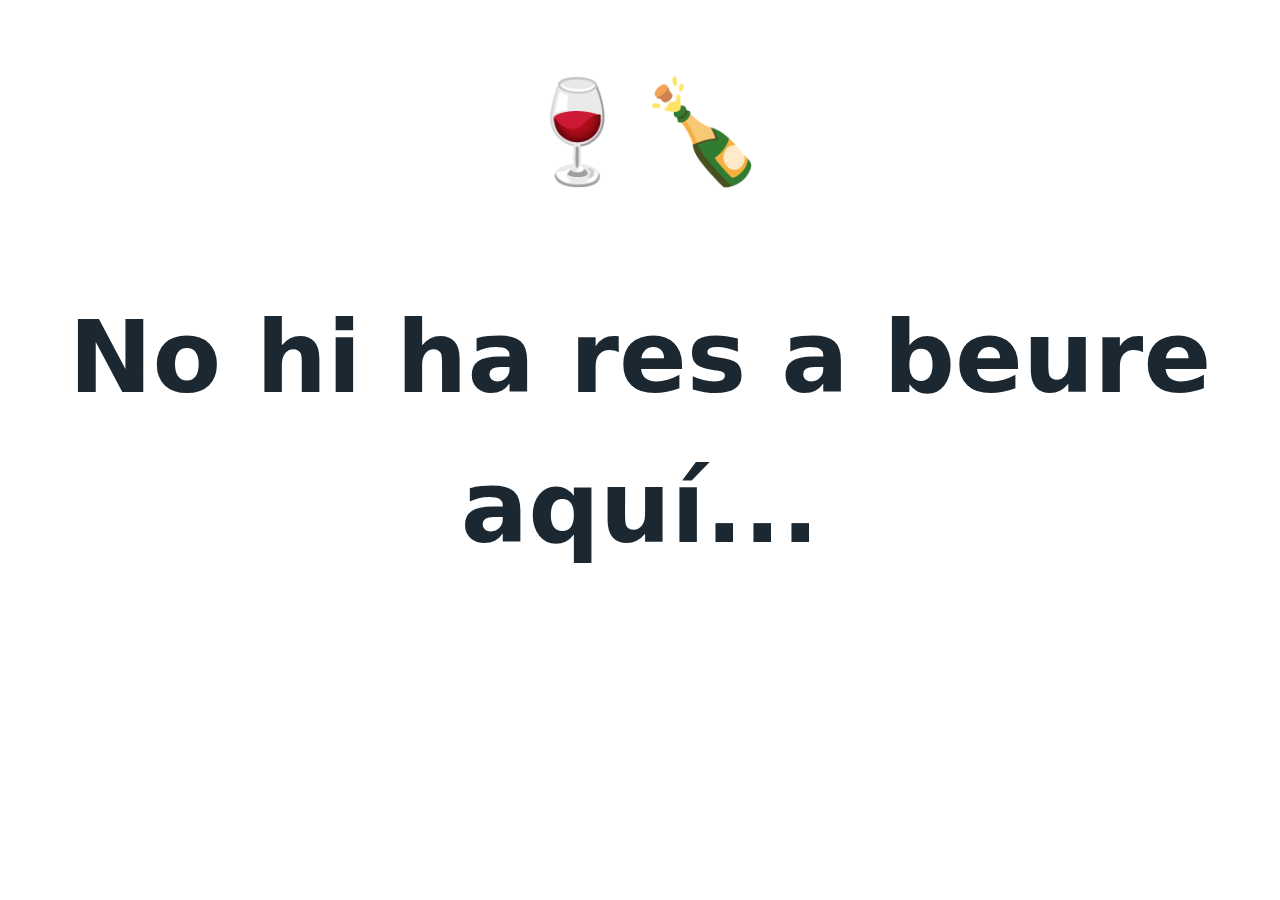
<file: index.html>
<!doctype html>
<html lang="ca">
<head>
    <meta charset="UTF-8">
    <meta name="viewport" content="width=device-width, initial-scale=1.0">
    <meta name="robots" content="noindex, nofollow">
    <title>🍷🍾</title>
    <link rel="icon" type="image/x-icon" href="favicon.svg">
    <link rel="stylesheet" href="pico.min.css">
    <link rel="stylesheet" href="style.css">
</head>
<body>
<main class="container-fluid">
    <span class="logo">🍷🍾</span>
    <h1>No hi ha res a beure aquí...</h1>
</main>
</body>
</html>
</file>
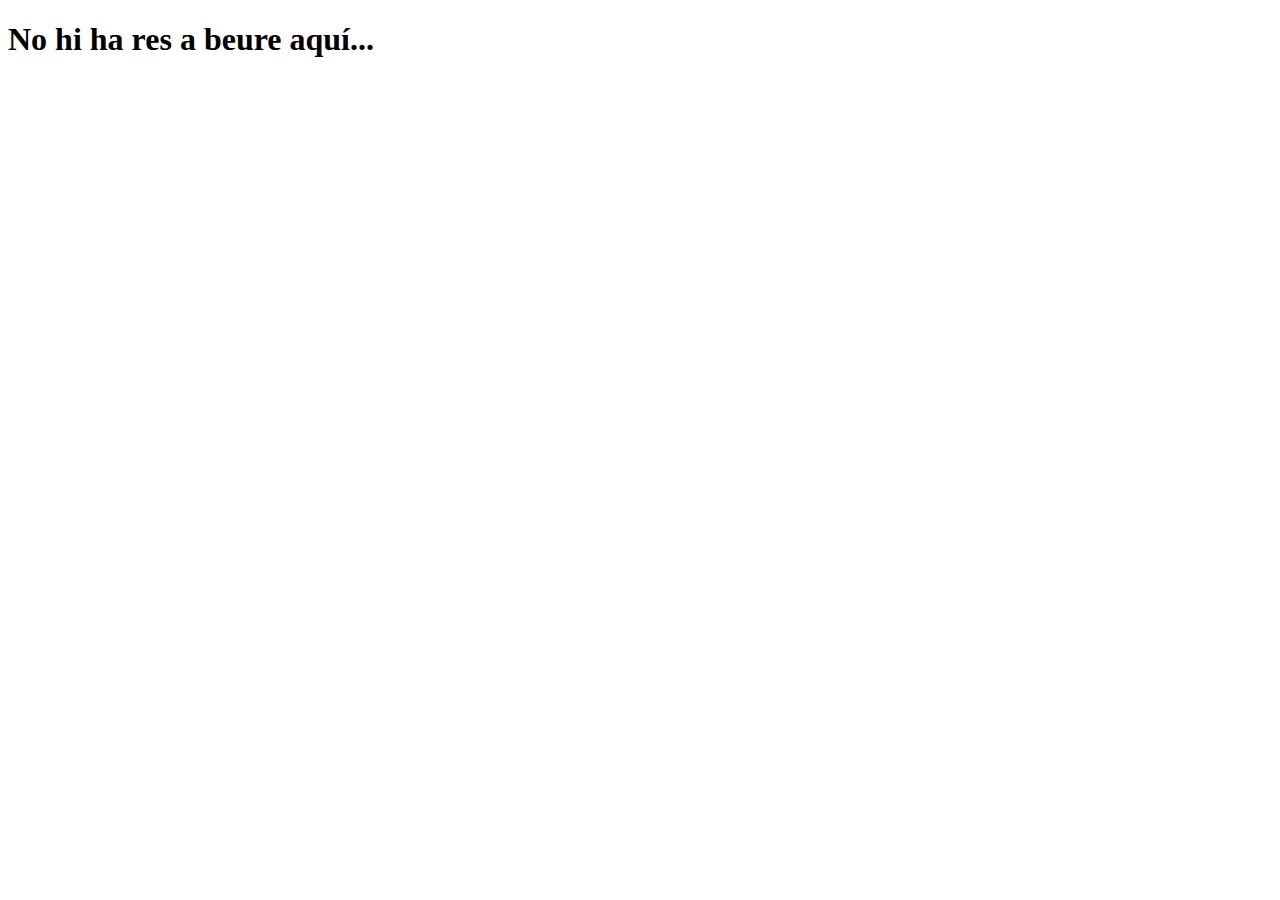
<file: fg6njw/index.html>
<!DOCTYPE html>
<html lang="ca">
<head>
    <meta charset="UTF-8">
    <meta name="viewport" content="width=device-width, initial-scale=1.0">
    <meta name="robots" content="noindex, nofollow">
    <title>No hi ha res a beure aquí...</title>
</head>
<body>
    <h1>No hi ha res a beure aquí...</h1>
</body>
</html>
</file>
<file: style.css>
/* Red Wine color for light color scheme (Default) */
/* Can be forced with data-theme="light" */
[data-theme=light],
:root:not([data-theme=dark]) {
	--pico-text-selection-color: rgba(128, 0, 32, 0.25);
	--pico-primary: #800020;
	--pico-primary-background: #990033;
	--pico-primary-underline: rgba(128, 0, 32, 0.5);
	--pico-primary-hover: #66001a;
	--pico-primary-hover-background: #800020;
	--pico-primary-focus: rgba(128, 0, 32, 0.5);
	--pico-primary-inverse: #fff;
}

/* Red Wine color for dark color scheme (Auto) */
/* Automatically enabled if user has Dark mode enabled */
@media only screen and (prefers-color-scheme: dark) {
	:root:not([data-theme]) {
		--pico-text-selection-color: rgba(139, 0, 34, 0.1875);
		--pico-primary: #a52a2a;
		--pico-primary-background: #800020;
		--pico-primary-underline: rgba(139, 0, 34, 0.5);
		--pico-primary-hover: #b22222;
		--pico-primary-hover-background: #8b0000;
		--pico-primary-focus: rgba(139, 0, 34, 0.375);
		--pico-primary-inverse: #fff;
	}
}

/* Red Wine color for dark color scheme (Forced) */
/* Enabled if forced with data-theme="dark" */
[data-theme=dark] {
	--pico-text-selection-color: rgba(139, 0, 34, 0.1875);
	--pico-primary: #a52a2a;
	--pico-primary-background: #800020;
	--pico-primary-underline: rgba(139, 0, 34, 0.5);
	--pico-primary-hover: #b22222;
	--pico-primary-hover-background: #8b0000;
	--pico-primary-focus: rgba(139, 0, 34, 0.375);
	--pico-primary-inverse: #fff;
}

/**********/

header, footer {
	margin: 0 auto;
	padding: 0;
	width: 100dvw;
	display: flex;
	flex-direction: column;
	text-align: center;
	font-family: system-ui;

	img {
		display: block;
		margin: 0 auto;
		max-width: 200px;
	}
}

main {
	margin: -5rem auto;
	padding: 0;
	width: 100dvw;
	height: 100dvh;
	display: flex;
	flex-direction: column;
	justify-content: space-evenly;
	align-items: center;
	text-align: center;
	font-family: system-ui;

	h1,
	span.logo {
		font-size: 5rem;
	}

	table {
		max-width: 400px;

		h2 {
			margin: 0;
			padding: 0;
		}
	}

	.tac {
		text-align: center !important;
	}
}
</file>
<file: pico.min.css>
@charset "UTF-8";/*!
 * Pico CSS v1.5.13 (https://picocss.com)
 * Copyright 2019-2024 - Licensed under MIT
 */:root{--font-family:system-ui,-apple-system,"Segoe UI","Roboto","Ubuntu","Cantarell","Noto Sans",sans-serif,"Apple Color Emoji","Segoe UI Emoji","Segoe UI Symbol","Noto Color Emoji";--line-height:1.5;--font-weight:400;--font-size:16px;--border-radius:0.25rem;--border-width:1px;--outline-width:3px;--spacing:1rem;--typography-spacing-vertical:1.5rem;--block-spacing-vertical:calc(var(--spacing) * 2);--block-spacing-horizontal:var(--spacing);--grid-spacing-vertical:0;--grid-spacing-horizontal:var(--spacing);--form-element-spacing-vertical:0.75rem;--form-element-spacing-horizontal:1rem;--nav-element-spacing-vertical:1rem;--nav-element-spacing-horizontal:0.5rem;--nav-link-spacing-vertical:0.5rem;--nav-link-spacing-horizontal:0.5rem;--form-label-font-weight:var(--font-weight);--transition:0.2s ease-in-out;--modal-overlay-backdrop-filter:blur(0.25rem)}@media (min-width:576px){:root{--font-size:17px}}@media (min-width:768px){:root{--font-size:18px}}@media (min-width:992px){:root{--font-size:19px}}@media (min-width:1200px){:root{--font-size:20px}}@media (min-width:576px){body>footer,body>header,body>main,section{--block-spacing-vertical:calc(var(--spacing) * 2.5)}}@media (min-width:768px){body>footer,body>header,body>main,section{--block-spacing-vertical:calc(var(--spacing) * 3)}}@media (min-width:992px){body>footer,body>header,body>main,section{--block-spacing-vertical:calc(var(--spacing) * 3.5)}}@media (min-width:1200px){body>footer,body>header,body>main,section{--block-spacing-vertical:calc(var(--spacing) * 4)}}@media (min-width:576px){article{--block-spacing-horizontal:calc(var(--spacing) * 1.25)}}@media (min-width:768px){article{--block-spacing-horizontal:calc(var(--spacing) * 1.5)}}@media (min-width:992px){article{--block-spacing-horizontal:calc(var(--spacing) * 1.75)}}@media (min-width:1200px){article{--block-spacing-horizontal:calc(var(--spacing) * 2)}}dialog>article{--block-spacing-vertical:calc(var(--spacing) * 2);--block-spacing-horizontal:var(--spacing)}@media (min-width:576px){dialog>article{--block-spacing-vertical:calc(var(--spacing) * 2.5);--block-spacing-horizontal:calc(var(--spacing) * 1.25)}}@media (min-width:768px){dialog>article{--block-spacing-vertical:calc(var(--spacing) * 3);--block-spacing-horizontal:calc(var(--spacing) * 1.5)}}a{--text-decoration:none}a.contrast,a.secondary{--text-decoration:underline}small{--font-size:0.875em}h1,h2,h3,h4,h5,h6{--font-weight:700}h1{--font-size:2rem;--typography-spacing-vertical:3rem}h2{--font-size:1.75rem;--typography-spacing-vertical:2.625rem}h3{--font-size:1.5rem;--typography-spacing-vertical:2.25rem}h4{--font-size:1.25rem;--typography-spacing-vertical:1.874rem}h5{--font-size:1.125rem;--typography-spacing-vertical:1.6875rem}[type=checkbox],[type=radio]{--border-width:2px}[type=checkbox][role=switch]{--border-width:3px}tfoot td,tfoot th,thead td,thead th{--border-width:3px}:not(thead,tfoot)>*>td{--font-size:0.875em}code,kbd,pre,samp{--font-family:"Menlo","Consolas","Roboto Mono","Ubuntu Monospace","Noto Mono","Oxygen Mono","Liberation Mono",monospace,"Apple Color Emoji","Segoe UI Emoji","Segoe UI Symbol","Noto Color Emoji"}kbd{--font-weight:bolder}:root:not([data-theme=dark]),[data-theme=light]{--background-color:#fff;--color:hsl(205, 20%, 32%);--h1-color:hsl(205, 30%, 15%);--h2-color:#24333e;--h3-color:hsl(205, 25%, 23%);--h4-color:#374956;--h5-color:hsl(205, 20%, 32%);--h6-color:#4d606d;--muted-color:hsl(205, 10%, 50%);--muted-border-color:hsl(205, 20%, 94%);--primary:hsl(195, 85%, 41%);--primary-hover:hsl(195, 90%, 32%);--primary-focus:rgba(16, 149, 193, 0.125);--primary-inverse:#fff;--secondary:hsl(205, 15%, 41%);--secondary-hover:hsl(205, 20%, 32%);--secondary-focus:rgba(89, 107, 120, 0.125);--secondary-inverse:#fff;--contrast:hsl(205, 30%, 15%);--contrast-hover:#000;--contrast-focus:rgba(89, 107, 120, 0.125);--contrast-inverse:#fff;--mark-background-color:#fff2ca;--mark-color:#543a26;--ins-color:#388e3c;--del-color:#c62828;--blockquote-border-color:var(--muted-border-color);--blockquote-footer-color:var(--muted-color);--button-box-shadow:0 0 0 rgba(0, 0, 0, 0);--button-hover-box-shadow:0 0 0 rgba(0, 0, 0, 0);--form-element-background-color:transparent;--form-element-border-color:hsl(205, 14%, 68%);--form-element-color:var(--color);--form-element-placeholder-color:var(--muted-color);--form-element-active-background-color:transparent;--form-element-active-border-color:var(--primary);--form-element-focus-color:var(--primary-focus);--form-element-disabled-background-color:hsl(205, 18%, 86%);--form-element-disabled-border-color:hsl(205, 14%, 68%);--form-element-disabled-opacity:0.5;--form-element-invalid-border-color:#c62828;--form-element-invalid-active-border-color:#d32f2f;--form-element-invalid-focus-color:rgba(211, 47, 47, 0.125);--form-element-valid-border-color:#388e3c;--form-element-valid-active-border-color:#43a047;--form-element-valid-focus-color:rgba(67, 160, 71, 0.125);--switch-background-color:hsl(205, 16%, 77%);--switch-color:var(--primary-inverse);--switch-checked-background-color:var(--primary);--range-border-color:hsl(205, 18%, 86%);--range-active-border-color:hsl(205, 16%, 77%);--range-thumb-border-color:var(--background-color);--range-thumb-color:var(--secondary);--range-thumb-hover-color:var(--secondary-hover);--range-thumb-active-color:var(--primary);--table-border-color:var(--muted-border-color);--table-row-stripped-background-color:#f6f8f9;--code-background-color:hsl(205, 20%, 94%);--code-color:var(--muted-color);--code-kbd-background-color:var(--contrast);--code-kbd-color:var(--contrast-inverse);--code-tag-color:hsl(330, 40%, 50%);--code-property-color:hsl(185, 40%, 40%);--code-value-color:hsl(40, 20%, 50%);--code-comment-color:hsl(205, 14%, 68%);--accordion-border-color:var(--muted-border-color);--accordion-close-summary-color:var(--color);--accordion-open-summary-color:var(--muted-color);--card-background-color:var(--background-color);--card-border-color:var(--muted-border-color);--card-box-shadow:0.0145rem 0.029rem 0.174rem rgba(27, 40, 50, 0.01698),0.0335rem 0.067rem 0.402rem rgba(27, 40, 50, 0.024),0.0625rem 0.125rem 0.75rem rgba(27, 40, 50, 0.03),0.1125rem 0.225rem 1.35rem rgba(27, 40, 50, 0.036),0.2085rem 0.417rem 2.502rem rgba(27, 40, 50, 0.04302),0.5rem 1rem 6rem rgba(27, 40, 50, 0.06),0 0 0 0.0625rem rgba(27, 40, 50, 0.015);--card-sectionning-background-color:#fbfbfc;--dropdown-background-color:#fbfbfc;--dropdown-border-color:#e1e6eb;--dropdown-box-shadow:var(--card-box-shadow);--dropdown-color:var(--color);--dropdown-hover-background-color:hsl(205, 20%, 94%);--modal-overlay-background-color:rgba(213, 220, 226, 0.7);--progress-background-color:hsl(205, 18%, 86%);--progress-color:var(--primary);--loading-spinner-opacity:0.5;--tooltip-background-color:var(--contrast);--tooltip-color:var(--contrast-inverse);--icon-checkbox:url("data:image/svg+xml,%3Csvg xmlns='http://www.w3.org/2000/svg' width='24' height='24' viewBox='0 0 24 24' fill='none' stroke='rgb(255, 255, 255)' stroke-width='4' stroke-linecap='round' stroke-linejoin='round'%3E%3Cpolyline points='20 6 9 17 4 12'%3E%3C/polyline%3E%3C/svg%3E");--icon-chevron:url("data:image/svg+xml,%3Csvg xmlns='http://www.w3.org/2000/svg' width='24' height='24' viewBox='0 0 24 24' fill='none' stroke='rgb(65, 84, 98)' stroke-width='2' stroke-linecap='round' stroke-linejoin='round'%3E%3Cpolyline points='6 9 12 15 18 9'%3E%3C/polyline%3E%3C/svg%3E");--icon-chevron-button:url("data:image/svg+xml,%3Csvg xmlns='http://www.w3.org/2000/svg' width='24' height='24' viewBox='0 0 24 24' fill='none' stroke='rgb(255, 255, 255)' stroke-width='2' stroke-linecap='round' stroke-linejoin='round'%3E%3Cpolyline points='6 9 12 15 18 9'%3E%3C/polyline%3E%3C/svg%3E");--icon-chevron-button-inverse:url("data:image/svg+xml,%3Csvg xmlns='http://www.w3.org/2000/svg' width='24' height='24' viewBox='0 0 24 24' fill='none' stroke='rgb(255, 255, 255)' stroke-width='2' stroke-linecap='round' stroke-linejoin='round'%3E%3Cpolyline points='6 9 12 15 18 9'%3E%3C/polyline%3E%3C/svg%3E");--icon-close:url("data:image/svg+xml,%3Csvg xmlns='http://www.w3.org/2000/svg' width='24' height='24' viewBox='0 0 24 24' fill='none' stroke='rgb(115, 130, 140)' stroke-width='4' stroke-linecap='round' stroke-linejoin='round'%3E%3Cline x1='18' y1='6' x2='6' y2='18'%3E%3C/line%3E%3Cline x1='6' y1='6' x2='18' y2='18'%3E%3C/line%3E%3C/svg%3E");--icon-date:url("data:image/svg+xml,%3Csvg xmlns='http://www.w3.org/2000/svg' width='24' height='24' viewBox='0 0 24 24' fill='none' stroke='rgb(65, 84, 98)' stroke-width='2' stroke-linecap='round' stroke-linejoin='round'%3E%3Crect x='3' y='4' width='18' height='18' rx='2' ry='2'%3E%3C/rect%3E%3Cline x1='16' y1='2' x2='16' y2='6'%3E%3C/line%3E%3Cline x1='8' y1='2' x2='8' y2='6'%3E%3C/line%3E%3Cline x1='3' y1='10' x2='21' y2='10'%3E%3C/line%3E%3C/svg%3E");--icon-invalid:url("data:image/svg+xml,%3Csvg xmlns='http://www.w3.org/2000/svg' width='24' height='24' viewBox='0 0 24 24' fill='none' stroke='rgb(198, 40, 40)' stroke-width='2' stroke-linecap='round' stroke-linejoin='round'%3E%3Ccircle cx='12' cy='12' r='10'%3E%3C/circle%3E%3Cline x1='12' y1='8' x2='12' y2='12'%3E%3C/line%3E%3Cline x1='12' y1='16' x2='12.01' y2='16'%3E%3C/line%3E%3C/svg%3E");--icon-minus:url("data:image/svg+xml,%3Csvg xmlns='http://www.w3.org/2000/svg' width='24' height='24' viewBox='0 0 24 24' fill='none' stroke='rgb(255, 255, 255)' stroke-width='4' stroke-linecap='round' stroke-linejoin='round'%3E%3Cline x1='5' y1='12' x2='19' y2='12'%3E%3C/line%3E%3C/svg%3E");--icon-search:url("data:image/svg+xml,%3Csvg xmlns='http://www.w3.org/2000/svg' width='24' height='24' viewBox='0 0 24 24' fill='none' stroke='rgb(65, 84, 98)' stroke-width='2' stroke-linecap='round' stroke-linejoin='round'%3E%3Ccircle cx='11' cy='11' r='8'%3E%3C/circle%3E%3Cline x1='21' y1='21' x2='16.65' y2='16.65'%3E%3C/line%3E%3C/svg%3E");--icon-time:url("data:image/svg+xml,%3Csvg xmlns='http://www.w3.org/2000/svg' width='24' height='24' viewBox='0 0 24 24' fill='none' stroke='rgb(65, 84, 98)' stroke-width='2' stroke-linecap='round' stroke-linejoin='round'%3E%3Ccircle cx='12' cy='12' r='10'%3E%3C/circle%3E%3Cpolyline points='12 6 12 12 16 14'%3E%3C/polyline%3E%3C/svg%3E");--icon-valid:url("data:image/svg+xml,%3Csvg xmlns='http://www.w3.org/2000/svg' width='24' height='24' viewBox='0 0 24 24' fill='none' stroke='rgb(56, 142, 60)' stroke-width='3' stroke-linecap='round' stroke-linejoin='round'%3E%3Cpolyline points='20 6 9 17 4 12'%3E%3C/polyline%3E%3C/svg%3E");color-scheme:light}@media only screen and (prefers-color-scheme:dark){:root:not([data-theme]){--background-color:#11191f;--color:hsl(205, 16%, 77%);--h1-color:hsl(205, 20%, 94%);--h2-color:#e1e6eb;--h3-color:hsl(205, 18%, 86%);--h4-color:#c8d1d8;--h5-color:hsl(205, 16%, 77%);--h6-color:#afbbc4;--muted-color:hsl(205, 10%, 50%);--muted-border-color:#1f2d38;--primary:hsl(195, 85%, 41%);--primary-hover:hsl(195, 80%, 50%);--primary-focus:rgba(16, 149, 193, 0.25);--primary-inverse:#fff;--secondary:hsl(205, 15%, 41%);--secondary-hover:hsl(205, 10%, 50%);--secondary-focus:rgba(115, 130, 140, 0.25);--secondary-inverse:#fff;--contrast:hsl(205, 20%, 94%);--contrast-hover:#fff;--contrast-focus:rgba(115, 130, 140, 0.25);--contrast-inverse:#000;--mark-background-color:#d1c284;--mark-color:#11191f;--ins-color:#388e3c;--del-color:#c62828;--blockquote-border-color:var(--muted-border-color);--blockquote-footer-color:var(--muted-color);--button-box-shadow:0 0 0 rgba(0, 0, 0, 0);--button-hover-box-shadow:0 0 0 rgba(0, 0, 0, 0);--form-element-background-color:#11191f;--form-element-border-color:#374956;--form-element-color:var(--color);--form-element-placeholder-color:var(--muted-color);--form-element-active-background-color:var(--form-element-background-color);--form-element-active-border-color:var(--primary);--form-element-focus-color:var(--primary-focus);--form-element-disabled-background-color:hsl(205, 25%, 23%);--form-element-disabled-border-color:hsl(205, 20%, 32%);--form-element-disabled-opacity:0.5;--form-element-invalid-border-color:#b71c1c;--form-element-invalid-active-border-color:#c62828;--form-element-invalid-focus-color:rgba(198, 40, 40, 0.25);--form-element-valid-border-color:#2e7d32;--form-element-valid-active-border-color:#388e3c;--form-element-valid-focus-color:rgba(56, 142, 60, 0.25);--switch-background-color:#374956;--switch-color:var(--primary-inverse);--switch-checked-background-color:var(--primary);--range-border-color:#24333e;--range-active-border-color:hsl(205, 25%, 23%);--range-thumb-border-color:var(--background-color);--range-thumb-color:var(--secondary);--range-thumb-hover-color:var(--secondary-hover);--range-thumb-active-color:var(--primary);--table-border-color:var(--muted-border-color);--table-row-stripped-background-color:rgba(115, 130, 140, 0.05);--code-background-color:#18232c;--code-color:var(--muted-color);--code-kbd-background-color:var(--contrast);--code-kbd-color:var(--contrast-inverse);--code-tag-color:hsl(330, 30%, 50%);--code-property-color:hsl(185, 30%, 50%);--code-value-color:hsl(40, 10%, 50%);--code-comment-color:#4d606d;--accordion-border-color:var(--muted-border-color);--accordion-active-summary-color:var(--primary);--accordion-close-summary-color:var(--color);--accordion-open-summary-color:var(--muted-color);--card-background-color:#141e26;--card-border-color:var(--card-background-color);--card-box-shadow:0.0145rem 0.029rem 0.174rem rgba(0, 0, 0, 0.01698),0.0335rem 0.067rem 0.402rem rgba(0, 0, 0, 0.024),0.0625rem 0.125rem 0.75rem rgba(0, 0, 0, 0.03),0.1125rem 0.225rem 1.35rem rgba(0, 0, 0, 0.036),0.2085rem 0.417rem 2.502rem rgba(0, 0, 0, 0.04302),0.5rem 1rem 6rem rgba(0, 0, 0, 0.06),0 0 0 0.0625rem rgba(0, 0, 0, 0.015);--card-sectionning-background-color:#18232c;--dropdown-background-color:hsl(205, 30%, 15%);--dropdown-border-color:#24333e;--dropdown-box-shadow:var(--card-box-shadow);--dropdown-color:var(--color);--dropdown-hover-background-color:rgba(36, 51, 62, 0.75);--modal-overlay-background-color:rgba(36, 51, 62, 0.8);--progress-background-color:#24333e;--progress-color:var(--primary);--loading-spinner-opacity:0.5;--tooltip-background-color:var(--contrast);--tooltip-color:var(--contrast-inverse);--icon-checkbox:url("data:image/svg+xml,%3Csvg xmlns='http://www.w3.org/2000/svg' width='24' height='24' viewBox='0 0 24 24' fill='none' stroke='rgb(255, 255, 255)' stroke-width='4' stroke-linecap='round' stroke-linejoin='round'%3E%3Cpolyline points='20 6 9 17 4 12'%3E%3C/polyline%3E%3C/svg%3E");--icon-chevron:url("data:image/svg+xml,%3Csvg xmlns='http://www.w3.org/2000/svg' width='24' height='24' viewBox='0 0 24 24' fill='none' stroke='rgb(162, 175, 185)' stroke-width='2' stroke-linecap='round' stroke-linejoin='round'%3E%3Cpolyline points='6 9 12 15 18 9'%3E%3C/polyline%3E%3C/svg%3E");--icon-chevron-button:url("data:image/svg+xml,%3Csvg xmlns='http://www.w3.org/2000/svg' width='24' height='24' viewBox='0 0 24 24' fill='none' stroke='rgb(255, 255, 255)' stroke-width='2' stroke-linecap='round' stroke-linejoin='round'%3E%3Cpolyline points='6 9 12 15 18 9'%3E%3C/polyline%3E%3C/svg%3E");--icon-chevron-button-inverse:url("data:image/svg+xml,%3Csvg xmlns='http://www.w3.org/2000/svg' width='24' height='24' viewBox='0 0 24 24' fill='none' stroke='rgb(0, 0, 0)' stroke-width='2' stroke-linecap='round' stroke-linejoin='round'%3E%3Cpolyline points='6 9 12 15 18 9'%3E%3C/polyline%3E%3C/svg%3E");--icon-close:url("data:image/svg+xml,%3Csvg xmlns='http://www.w3.org/2000/svg' width='24' height='24' viewBox='0 0 24 24' fill='none' stroke='rgb(115, 130, 140)' stroke-width='4' stroke-linecap='round' stroke-linejoin='round'%3E%3Cline x1='18' y1='6' x2='6' y2='18'%3E%3C/line%3E%3Cline x1='6' y1='6' x2='18' y2='18'%3E%3C/line%3E%3C/svg%3E");--icon-date:url("data:image/svg+xml,%3Csvg xmlns='http://www.w3.org/2000/svg' width='24' height='24' viewBox='0 0 24 24' fill='none' stroke='rgb(162, 175, 185)' stroke-width='2' stroke-linecap='round' stroke-linejoin='round'%3E%3Crect x='3' y='4' width='18' height='18' rx='2' ry='2'%3E%3C/rect%3E%3Cline x1='16' y1='2' x2='16' y2='6'%3E%3C/line%3E%3Cline x1='8' y1='2' x2='8' y2='6'%3E%3C/line%3E%3Cline x1='3' y1='10' x2='21' y2='10'%3E%3C/line%3E%3C/svg%3E");--icon-invalid:url("data:image/svg+xml,%3Csvg xmlns='http://www.w3.org/2000/svg' width='24' height='24' viewBox='0 0 24 24' fill='none' stroke='rgb(183, 28, 28)' stroke-width='2' stroke-linecap='round' stroke-linejoin='round'%3E%3Ccircle cx='12' cy='12' r='10'%3E%3C/circle%3E%3Cline x1='12' y1='8' x2='12' y2='12'%3E%3C/line%3E%3Cline x1='12' y1='16' x2='12.01' y2='16'%3E%3C/line%3E%3C/svg%3E");--icon-minus:url("data:image/svg+xml,%3Csvg xmlns='http://www.w3.org/2000/svg' width='24' height='24' viewBox='0 0 24 24' fill='none' stroke='rgb(255, 255, 255)' stroke-width='4' stroke-linecap='round' stroke-linejoin='round'%3E%3Cline x1='5' y1='12' x2='19' y2='12'%3E%3C/line%3E%3C/svg%3E");--icon-search:url("data:image/svg+xml,%3Csvg xmlns='http://www.w3.org/2000/svg' width='24' height='24' viewBox='0 0 24 24' fill='none' stroke='rgb(162, 175, 185)' stroke-width='2' stroke-linecap='round' stroke-linejoin='round'%3E%3Ccircle cx='11' cy='11' r='8'%3E%3C/circle%3E%3Cline x1='21' y1='21' x2='16.65' y2='16.65'%3E%3C/line%3E%3C/svg%3E");--icon-time:url("data:image/svg+xml,%3Csvg xmlns='http://www.w3.org/2000/svg' width='24' height='24' viewBox='0 0 24 24' fill='none' stroke='rgb(162, 175, 185)' stroke-width='2' stroke-linecap='round' stroke-linejoin='round'%3E%3Ccircle cx='12' cy='12' r='10'%3E%3C/circle%3E%3Cpolyline points='12 6 12 12 16 14'%3E%3C/polyline%3E%3C/svg%3E");--icon-valid:url("data:image/svg+xml,%3Csvg xmlns='http://www.w3.org/2000/svg' width='24' height='24' viewBox='0 0 24 24' fill='none' stroke='rgb(46, 125, 50)' stroke-width='3' stroke-linecap='round' stroke-linejoin='round'%3E%3Cpolyline points='20 6 9 17 4 12'%3E%3C/polyline%3E%3C/svg%3E");color-scheme:dark}}[data-theme=dark]{--background-color:#11191f;--color:hsl(205, 16%, 77%);--h1-color:hsl(205, 20%, 94%);--h2-color:#e1e6eb;--h3-color:hsl(205, 18%, 86%);--h4-color:#c8d1d8;--h5-color:hsl(205, 16%, 77%);--h6-color:#afbbc4;--muted-color:hsl(205, 10%, 50%);--muted-border-color:#1f2d38;--primary:hsl(195, 85%, 41%);--primary-hover:hsl(195, 80%, 50%);--primary-focus:rgba(16, 149, 193, 0.25);--primary-inverse:#fff;--secondary:hsl(205, 15%, 41%);--secondary-hover:hsl(205, 10%, 50%);--secondary-focus:rgba(115, 130, 140, 0.25);--secondary-inverse:#fff;--contrast:hsl(205, 20%, 94%);--contrast-hover:#fff;--contrast-focus:rgba(115, 130, 140, 0.25);--contrast-inverse:#000;--mark-background-color:#d1c284;--mark-color:#11191f;--ins-color:#388e3c;--del-color:#c62828;--blockquote-border-color:var(--muted-border-color);--blockquote-footer-color:var(--muted-color);--button-box-shadow:0 0 0 rgba(0, 0, 0, 0);--button-hover-box-shadow:0 0 0 rgba(0, 0, 0, 0);--form-element-background-color:#11191f;--form-element-border-color:#374956;--form-element-color:var(--color);--form-element-placeholder-color:var(--muted-color);--form-element-active-background-color:var(--form-element-background-color);--form-element-active-border-color:var(--primary);--form-element-focus-color:var(--primary-focus);--form-element-disabled-background-color:hsl(205, 25%, 23%);--form-element-disabled-border-color:hsl(205, 20%, 32%);--form-element-disabled-opacity:0.5;--form-element-invalid-border-color:#b71c1c;--form-element-invalid-active-border-color:#c62828;--form-element-invalid-focus-color:rgba(198, 40, 40, 0.25);--form-element-valid-border-color:#2e7d32;--form-element-valid-active-border-color:#388e3c;--form-element-valid-focus-color:rgba(56, 142, 60, 0.25);--switch-background-color:#374956;--switch-color:var(--primary-inverse);--switch-checked-background-color:var(--primary);--range-border-color:#24333e;--range-active-border-color:hsl(205, 25%, 23%);--range-thumb-border-color:var(--background-color);--range-thumb-color:var(--secondary);--range-thumb-hover-color:var(--secondary-hover);--range-thumb-active-color:var(--primary);--table-border-color:var(--muted-border-color);--table-row-stripped-background-color:rgba(115, 130, 140, 0.05);--code-background-color:#18232c;--code-color:var(--muted-color);--code-kbd-background-color:var(--contrast);--code-kbd-color:var(--contrast-inverse);--code-tag-color:hsl(330, 30%, 50%);--code-property-color:hsl(185, 30%, 50%);--code-value-color:hsl(40, 10%, 50%);--code-comment-color:#4d606d;--accordion-border-color:var(--muted-border-color);--accordion-active-summary-color:var(--primary);--accordion-close-summary-color:var(--color);--accordion-open-summary-color:var(--muted-color);--card-background-color:#141e26;--card-border-color:var(--card-background-color);--card-box-shadow:0.0145rem 0.029rem 0.174rem rgba(0, 0, 0, 0.01698),0.0335rem 0.067rem 0.402rem rgba(0, 0, 0, 0.024),0.0625rem 0.125rem 0.75rem rgba(0, 0, 0, 0.03),0.1125rem 0.225rem 1.35rem rgba(0, 0, 0, 0.036),0.2085rem 0.417rem 2.502rem rgba(0, 0, 0, 0.04302),0.5rem 1rem 6rem rgba(0, 0, 0, 0.06),0 0 0 0.0625rem rgba(0, 0, 0, 0.015);--card-sectionning-background-color:#18232c;--dropdown-background-color:hsl(205, 30%, 15%);--dropdown-border-color:#24333e;--dropdown-box-shadow:var(--card-box-shadow);--dropdown-color:var(--color);--dropdown-hover-background-color:rgba(36, 51, 62, 0.75);--modal-overlay-background-color:rgba(36, 51, 62, 0.8);--progress-background-color:#24333e;--progress-color:var(--primary);--loading-spinner-opacity:0.5;--tooltip-background-color:var(--contrast);--tooltip-color:var(--contrast-inverse);--icon-checkbox:url("data:image/svg+xml,%3Csvg xmlns='http://www.w3.org/2000/svg' width='24' height='24' viewBox='0 0 24 24' fill='none' stroke='rgb(255, 255, 255)' stroke-width='4' stroke-linecap='round' stroke-linejoin='round'%3E%3Cpolyline points='20 6 9 17 4 12'%3E%3C/polyline%3E%3C/svg%3E");--icon-chevron:url("data:image/svg+xml,%3Csvg xmlns='http://www.w3.org/2000/svg' width='24' height='24' viewBox='0 0 24 24' fill='none' stroke='rgb(162, 175, 185)' stroke-width='2' stroke-linecap='round' stroke-linejoin='round'%3E%3Cpolyline points='6 9 12 15 18 9'%3E%3C/polyline%3E%3C/svg%3E");--icon-chevron-button:url("data:image/svg+xml,%3Csvg xmlns='http://www.w3.org/2000/svg' width='24' height='24' viewBox='0 0 24 24' fill='none' stroke='rgb(255, 255, 255)' stroke-width='2' stroke-linecap='round' stroke-linejoin='round'%3E%3Cpolyline points='6 9 12 15 18 9'%3E%3C/polyline%3E%3C/svg%3E");--icon-chevron-button-inverse:url("data:image/svg+xml,%3Csvg xmlns='http://www.w3.org/2000/svg' width='24' height='24' viewBox='0 0 24 24' fill='none' stroke='rgb(0, 0, 0)' stroke-width='2' stroke-linecap='round' stroke-linejoin='round'%3E%3Cpolyline points='6 9 12 15 18 9'%3E%3C/polyline%3E%3C/svg%3E");--icon-close:url("data:image/svg+xml,%3Csvg xmlns='http://www.w3.org/2000/svg' width='24' height='24' viewBox='0 0 24 24' fill='none' stroke='rgb(115, 130, 140)' stroke-width='4' stroke-linecap='round' stroke-linejoin='round'%3E%3Cline x1='18' y1='6' x2='6' y2='18'%3E%3C/line%3E%3Cline x1='6' y1='6' x2='18' y2='18'%3E%3C/line%3E%3C/svg%3E");--icon-date:url("data:image/svg+xml,%3Csvg xmlns='http://www.w3.org/2000/svg' width='24' height='24' viewBox='0 0 24 24' fill='none' stroke='rgb(162, 175, 185)' stroke-width='2' stroke-linecap='round' stroke-linejoin='round'%3E%3Crect x='3' y='4' width='18' height='18' rx='2' ry='2'%3E%3C/rect%3E%3Cline x1='16' y1='2' x2='16' y2='6'%3E%3C/line%3E%3Cline x1='8' y1='2' x2='8' y2='6'%3E%3C/line%3E%3Cline x1='3' y1='10' x2='21' y2='10'%3E%3C/line%3E%3C/svg%3E");--icon-invalid:url("data:image/svg+xml,%3Csvg xmlns='http://www.w3.org/2000/svg' width='24' height='24' viewBox='0 0 24 24' fill='none' stroke='rgb(183, 28, 28)' stroke-width='2' stroke-linecap='round' stroke-linejoin='round'%3E%3Ccircle cx='12' cy='12' r='10'%3E%3C/circle%3E%3Cline x1='12' y1='8' x2='12' y2='12'%3E%3C/line%3E%3Cline x1='12' y1='16' x2='12.01' y2='16'%3E%3C/line%3E%3C/svg%3E");--icon-minus:url("data:image/svg+xml,%3Csvg xmlns='http://www.w3.org/2000/svg' width='24' height='24' viewBox='0 0 24 24' fill='none' stroke='rgb(255, 255, 255)' stroke-width='4' stroke-linecap='round' stroke-linejoin='round'%3E%3Cline x1='5' y1='12' x2='19' y2='12'%3E%3C/line%3E%3C/svg%3E");--icon-search:url("data:image/svg+xml,%3Csvg xmlns='http://www.w3.org/2000/svg' width='24' height='24' viewBox='0 0 24 24' fill='none' stroke='rgb(162, 175, 185)' stroke-width='2' stroke-linecap='round' stroke-linejoin='round'%3E%3Ccircle cx='11' cy='11' r='8'%3E%3C/circle%3E%3Cline x1='21' y1='21' x2='16.65' y2='16.65'%3E%3C/line%3E%3C/svg%3E");--icon-time:url("data:image/svg+xml,%3Csvg xmlns='http://www.w3.org/2000/svg' width='24' height='24' viewBox='0 0 24 24' fill='none' stroke='rgb(162, 175, 185)' stroke-width='2' stroke-linecap='round' stroke-linejoin='round'%3E%3Ccircle cx='12' cy='12' r='10'%3E%3C/circle%3E%3Cpolyline points='12 6 12 12 16 14'%3E%3C/polyline%3E%3C/svg%3E");--icon-valid:url("data:image/svg+xml,%3Csvg xmlns='http://www.w3.org/2000/svg' width='24' height='24' viewBox='0 0 24 24' fill='none' stroke='rgb(46, 125, 50)' stroke-width='3' stroke-linecap='round' stroke-linejoin='round'%3E%3Cpolyline points='20 6 9 17 4 12'%3E%3C/polyline%3E%3C/svg%3E");color-scheme:dark}[type=checkbox],[type=radio],[type=range],progress{accent-color:var(--primary)}*,::after,::before{box-sizing:border-box;background-repeat:no-repeat}::after,::before{text-decoration:inherit;vertical-align:inherit}:where(:root){-webkit-tap-highlight-color:transparent;-webkit-text-size-adjust:100%;-moz-text-size-adjust:100%;text-size-adjust:100%;background-color:var(--background-color);color:var(--color);font-weight:var(--font-weight);font-size:var(--font-size);line-height:var(--line-height);font-family:var(--font-family);text-rendering:optimizeLegibility;overflow-wrap:break-word;cursor:default;-moz-tab-size:4;-o-tab-size:4;tab-size:4}main{display:block}body{width:100%;margin:0}body>footer,body>header,body>main{width:100%;margin-right:auto;margin-left:auto;padding:var(--block-spacing-vertical) 0}.container,.container-fluid{width:100%;margin-right:auto;margin-left:auto;padding-right:var(--spacing);padding-left:var(--spacing)}@media (min-width:576px){.container{max-width:510px;padding-right:0;padding-left:0}}@media (min-width:768px){.container{max-width:700px}}@media (min-width:992px){.container{max-width:920px}}@media (min-width:1200px){.container{max-width:1130px}}section{margin-bottom:var(--block-spacing-vertical)}.grid{grid-column-gap:var(--grid-spacing-horizontal);grid-row-gap:var(--grid-spacing-vertical);display:grid;grid-template-columns:1fr;margin:0}@media (min-width:992px){.grid{grid-template-columns:repeat(auto-fit,minmax(0%,1fr))}}.grid>*{min-width:0}figure{display:block;margin:0;padding:0;overflow-x:auto}figure figcaption{padding:calc(var(--spacing) * .5) 0;color:var(--muted-color)}b,strong{font-weight:bolder}sub,sup{position:relative;font-size:.75em;line-height:0;vertical-align:baseline}sub{bottom:-.25em}sup{top:-.5em}address,blockquote,dl,figure,form,ol,p,pre,table,ul{margin-top:0;margin-bottom:var(--typography-spacing-vertical);color:var(--color);font-style:normal;font-weight:var(--font-weight);font-size:var(--font-size)}[role=link],a{--color:var(--primary);--background-color:transparent;outline:0;background-color:var(--background-color);color:var(--color);-webkit-text-decoration:var(--text-decoration);text-decoration:var(--text-decoration);transition:background-color var(--transition),color var(--transition),box-shadow var(--transition),-webkit-text-decoration var(--transition);transition:background-color var(--transition),color var(--transition),text-decoration var(--transition),box-shadow var(--transition);transition:background-color var(--transition),color var(--transition),text-decoration var(--transition),box-shadow var(--transition),-webkit-text-decoration var(--transition)}[role=link]:is([aria-current],:hover,:active,:focus),a:is([aria-current],:hover,:active,:focus){--color:var(--primary-hover);--text-decoration:underline}[role=link]:focus,a:focus{--background-color:var(--primary-focus)}[role=link].secondary,a.secondary{--color:var(--secondary)}[role=link].secondary:is([aria-current],:hover,:active,:focus),a.secondary:is([aria-current],:hover,:active,:focus){--color:var(--secondary-hover)}[role=link].secondary:focus,a.secondary:focus{--background-color:var(--secondary-focus)}[role=link].contrast,a.contrast{--color:var(--contrast)}[role=link].contrast:is([aria-current],:hover,:active,:focus),a.contrast:is([aria-current],:hover,:active,:focus){--color:var(--contrast-hover)}[role=link].contrast:focus,a.contrast:focus{--background-color:var(--contrast-focus)}h1,h2,h3,h4,h5,h6{margin-top:0;margin-bottom:var(--typography-spacing-vertical);color:var(--color);font-weight:var(--font-weight);font-size:var(--font-size);font-family:var(--font-family)}h1{--color:var(--h1-color)}h2{--color:var(--h2-color)}h3{--color:var(--h3-color)}h4{--color:var(--h4-color)}h5{--color:var(--h5-color)}h6{--color:var(--h6-color)}:where(address,blockquote,dl,figure,form,ol,p,pre,table,ul)~:is(h1,h2,h3,h4,h5,h6){margin-top:var(--typography-spacing-vertical)}.headings,hgroup{margin-bottom:var(--typography-spacing-vertical)}.headings>*,hgroup>*{margin-bottom:0}.headings>:last-child,hgroup>:last-child{--color:var(--muted-color);--font-weight:unset;font-size:1rem;font-family:unset}p{margin-bottom:var(--typography-spacing-vertical)}small{font-size:var(--font-size)}:where(dl,ol,ul){padding-right:0;padding-left:var(--spacing);padding-inline-start:var(--spacing);padding-inline-end:0}:where(dl,ol,ul) li{margin-bottom:calc(var(--typography-spacing-vertical) * .25)}:where(dl,ol,ul) :is(dl,ol,ul){margin:0;margin-top:calc(var(--typography-spacing-vertical) * .25)}ul li{list-style:square}mark{padding:.125rem .25rem;background-color:var(--mark-background-color);color:var(--mark-color);vertical-align:baseline}blockquote{display:block;margin:var(--typography-spacing-vertical) 0;padding:var(--spacing);border-right:none;border-left:.25rem solid var(--blockquote-border-color);border-inline-start:0.25rem solid var(--blockquote-border-color);border-inline-end:none}blockquote footer{margin-top:calc(var(--typography-spacing-vertical) * .5);color:var(--blockquote-footer-color)}abbr[title]{border-bottom:1px dotted;text-decoration:none;cursor:help}ins{color:var(--ins-color);text-decoration:none}del{color:var(--del-color)}::-moz-selection{background-color:var(--primary-focus)}::selection{background-color:var(--primary-focus)}:where(audio,canvas,iframe,img,svg,video){vertical-align:middle}audio,video{display:inline-block}audio:not([controls]){display:none;height:0}:where(iframe){border-style:none}img{max-width:100%;height:auto;border-style:none}:where(svg:not([fill])){fill:currentColor}svg:not(:root){overflow:hidden}button{margin:0;overflow:visible;font-family:inherit;text-transform:none}[type=button],[type=reset],[type=submit],button{-webkit-appearance:button}button{display:block;width:100%;margin-bottom:var(--spacing)}[role=button]{display:inline-block;text-decoration:none}[role=button],button,input[type=button],input[type=reset],input[type=submit]{--background-color:var(--primary);--border-color:var(--primary);--color:var(--primary-inverse);--box-shadow:var(--button-box-shadow, 0 0 0 rgba(0, 0, 0, 0));padding:var(--form-element-spacing-vertical) var(--form-element-spacing-horizontal);border:var(--border-width) solid var(--border-color);border-radius:var(--border-radius);outline:0;background-color:var(--background-color);box-shadow:var(--box-shadow);color:var(--color);font-weight:var(--font-weight);font-size:1rem;line-height:var(--line-height);text-align:center;cursor:pointer;transition:background-color var(--transition),border-color var(--transition),color var(--transition),box-shadow var(--transition)}[role=button]:is([aria-current],:hover,:active,:focus),button:is([aria-current],:hover,:active,:focus),input[type=button]:is([aria-current],:hover,:active,:focus),input[type=reset]:is([aria-current],:hover,:active,:focus),input[type=submit]:is([aria-current],:hover,:active,:focus){--background-color:var(--primary-hover);--border-color:var(--primary-hover);--box-shadow:var(--button-hover-box-shadow, 0 0 0 rgba(0, 0, 0, 0));--color:var(--primary-inverse)}[role=button]:focus,button:focus,input[type=button]:focus,input[type=reset]:focus,input[type=submit]:focus{--box-shadow:var(--button-hover-box-shadow, 0 0 0 rgba(0, 0, 0, 0)),0 0 0 var(--outline-width) var(--primary-focus)}:is(button,input[type=submit],input[type=button],[role=button]).secondary,input[type=reset]{--background-color:var(--secondary);--border-color:var(--secondary);--color:var(--secondary-inverse);cursor:pointer}:is(button,input[type=submit],input[type=button],[role=button]).secondary:is([aria-current],:hover,:active,:focus),input[type=reset]:is([aria-current],:hover,:active,:focus){--background-color:var(--secondary-hover);--border-color:var(--secondary-hover);--color:var(--secondary-inverse)}:is(button,input[type=submit],input[type=button],[role=button]).secondary:focus,input[type=reset]:focus{--box-shadow:var(--button-hover-box-shadow, 0 0 0 rgba(0, 0, 0, 0)),0 0 0 var(--outline-width) var(--secondary-focus)}:is(button,input[type=submit],input[type=button],[role=button]).contrast{--background-color:var(--contrast);--border-color:var(--contrast);--color:var(--contrast-inverse)}:is(button,input[type=submit],input[type=button],[role=button]).contrast:is([aria-current],:hover,:active,:focus){--background-color:var(--contrast-hover);--border-color:var(--contrast-hover);--color:var(--contrast-inverse)}:is(button,input[type=submit],input[type=button],[role=button]).contrast:focus{--box-shadow:var(--button-hover-box-shadow, 0 0 0 rgba(0, 0, 0, 0)),0 0 0 var(--outline-width) var(--contrast-focus)}:is(button,input[type=submit],input[type=button],[role=button]).outline,input[type=reset].outline{--background-color:transparent;--color:var(--primary)}:is(button,input[type=submit],input[type=button],[role=button]).outline:is([aria-current],:hover,:active,:focus),input[type=reset].outline:is([aria-current],:hover,:active,:focus){--background-color:transparent;--color:var(--primary-hover)}:is(button,input[type=submit],input[type=button],[role=button]).outline.secondary,input[type=reset].outline{--color:var(--secondary)}:is(button,input[type=submit],input[type=button],[role=button]).outline.secondary:is([aria-current],:hover,:active,:focus),input[type=reset].outline:is([aria-current],:hover,:active,:focus){--color:var(--secondary-hover)}:is(button,input[type=submit],input[type=button],[role=button]).outline.contrast{--color:var(--contrast)}:is(button,input[type=submit],input[type=button],[role=button]).outline.contrast:is([aria-current],:hover,:active,:focus){--color:var(--contrast-hover)}:where(button,[type=submit],[type=button],[type=reset],[role=button])[disabled],:where(fieldset[disabled]) :is(button,[type=submit],[type=button],[type=reset],[role=button]),a[role=button]:not([href]){opacity:.5;pointer-events:none}input,optgroup,select,textarea{margin:0;font-size:1rem;line-height:var(--line-height);font-family:inherit;letter-spacing:inherit}input{overflow:visible}select{text-transform:none}legend{max-width:100%;padding:0;color:inherit;white-space:normal}textarea{overflow:auto}[type=checkbox],[type=radio]{padding:0}::-webkit-inner-spin-button,::-webkit-outer-spin-button{height:auto}[type=search]{-webkit-appearance:textfield;outline-offset:-2px}[type=search]::-webkit-search-decoration{-webkit-appearance:none}::-webkit-file-upload-button{-webkit-appearance:button;font:inherit}::-moz-focus-inner{padding:0;border-style:none}:-moz-focusring{outline:0}:-moz-ui-invalid{box-shadow:none}::-ms-expand{display:none}[type=file],[type=range]{padding:0;border-width:0}input:not([type=checkbox],[type=radio],[type=range]){height:calc(1rem * var(--line-height) + var(--form-element-spacing-vertical) * 2 + var(--border-width) * 2)}fieldset{margin:0;margin-bottom:var(--spacing);padding:0;border:0}fieldset legend,label{display:block;margin-bottom:calc(var(--spacing) * .25);font-weight:var(--form-label-font-weight,var(--font-weight))}input:not([type=checkbox],[type=radio]),select,textarea{width:100%}input:not([type=checkbox],[type=radio],[type=range],[type=file]),select,textarea{-webkit-appearance:none;-moz-appearance:none;appearance:none;padding:var(--form-element-spacing-vertical) var(--form-element-spacing-horizontal)}input,select,textarea{--background-color:var(--form-element-background-color);--border-color:var(--form-element-border-color);--color:var(--form-element-color);--box-shadow:none;border:var(--border-width) solid var(--border-color);border-radius:var(--border-radius);outline:0;background-color:var(--background-color);box-shadow:var(--box-shadow);color:var(--color);font-weight:var(--font-weight);transition:background-color var(--transition),border-color var(--transition),color var(--transition),box-shadow var(--transition)}:where(select,textarea):is(:active,:focus),input:not([type=submit],[type=button],[type=reset],[type=checkbox],[type=radio],[readonly]):is(:active,:focus){--background-color:var(--form-element-active-background-color)}:where(select,textarea):is(:active,:focus),input:not([type=submit],[type=button],[type=reset],[role=switch],[readonly]):is(:active,:focus){--border-color:var(--form-element-active-border-color)}input:not([type=submit],[type=button],[type=reset],[type=range],[type=file],[readonly]):focus,select:focus,textarea:focus{--box-shadow:0 0 0 var(--outline-width) var(--form-element-focus-color)}:where(fieldset[disabled]) :is(input:not([type=submit],[type=button],[type=reset]),select,textarea),input:not([type=submit],[type=button],[type=reset])[disabled],select[disabled],textarea[disabled]{--background-color:var(--form-element-disabled-background-color);--border-color:var(--form-element-disabled-border-color);opacity:var(--form-element-disabled-opacity);pointer-events:none}:where(input,select,textarea):not([type=checkbox],[type=radio],[type=date],[type=datetime-local],[type=month],[type=time],[type=week])[aria-invalid]{padding-right:calc(var(--form-element-spacing-horizontal) + 1.5rem)!important;padding-left:var(--form-element-spacing-horizontal);padding-inline-start:var(--form-element-spacing-horizontal)!important;padding-inline-end:calc(var(--form-element-spacing-horizontal) + 1.5rem)!important;background-position:center right .75rem;background-size:1rem auto;background-repeat:no-repeat}:where(input,select,textarea):not([type=checkbox],[type=radio],[type=date],[type=datetime-local],[type=month],[type=time],[type=week])[aria-invalid=false]{background-image:var(--icon-valid)}:where(input,select,textarea):not([type=checkbox],[type=radio],[type=date],[type=datetime-local],[type=month],[type=time],[type=week])[aria-invalid=true]{background-image:var(--icon-invalid)}:where(input,select,textarea)[aria-invalid=false]{--border-color:var(--form-element-valid-border-color)}:where(input,select,textarea)[aria-invalid=false]:is(:active,:focus){--border-color:var(--form-element-valid-active-border-color)!important;--box-shadow:0 0 0 var(--outline-width) var(--form-element-valid-focus-color)!important}:where(input,select,textarea)[aria-invalid=true]{--border-color:var(--form-element-invalid-border-color)}:where(input,select,textarea)[aria-invalid=true]:is(:active,:focus){--border-color:var(--form-element-invalid-active-border-color)!important;--box-shadow:0 0 0 var(--outline-width) var(--form-element-invalid-focus-color)!important}[dir=rtl] :where(input,select,textarea):not([type=checkbox],[type=radio]):is([aria-invalid],[aria-invalid=true],[aria-invalid=false]){background-position:center left .75rem}input::-webkit-input-placeholder,input::placeholder,select:invalid,textarea::-webkit-input-placeholder,textarea::placeholder{color:var(--form-element-placeholder-color);opacity:1}input:not([type=checkbox],[type=radio]),select,textarea{margin-bottom:var(--spacing)}select::-ms-expand{border:0;background-color:transparent}select:not([multiple],[size]){padding-right:calc(var(--form-element-spacing-horizontal) + 1.5rem);padding-left:var(--form-element-spacing-horizontal);padding-inline-start:var(--form-element-spacing-horizontal);padding-inline-end:calc(var(--form-element-spacing-horizontal) + 1.5rem);background-image:var(--icon-chevron);background-position:center right .75rem;background-size:1rem auto;background-repeat:no-repeat}[dir=rtl] select:not([multiple],[size]){background-position:center left .75rem}:where(input,select,textarea,.grid)+small{display:block;width:100%;margin-top:calc(var(--spacing) * -.75);margin-bottom:var(--spacing);color:var(--muted-color)}label>:where(input,select,textarea){margin-top:calc(var(--spacing) * .25)}[type=checkbox],[type=radio]{-webkit-appearance:none;-moz-appearance:none;appearance:none;width:1.25em;height:1.25em;margin-top:-.125em;margin-right:.375em;margin-left:0;margin-inline-start:0;margin-inline-end:.375em;border-width:var(--border-width);font-size:inherit;vertical-align:middle;cursor:pointer}[type=checkbox]::-ms-check,[type=radio]::-ms-check{display:none}[type=checkbox]:checked,[type=checkbox]:checked:active,[type=checkbox]:checked:focus,[type=radio]:checked,[type=radio]:checked:active,[type=radio]:checked:focus{--background-color:var(--primary);--border-color:var(--primary);background-image:var(--icon-checkbox);background-position:center;background-size:.75em auto;background-repeat:no-repeat}[type=checkbox]~label,[type=radio]~label{display:inline-block;margin-right:.375em;margin-bottom:0;cursor:pointer}[type=checkbox]:indeterminate{--background-color:var(--primary);--border-color:var(--primary);background-image:var(--icon-minus);background-position:center;background-size:.75em auto;background-repeat:no-repeat}[type=radio]{border-radius:50%}[type=radio]:checked,[type=radio]:checked:active,[type=radio]:checked:focus{--background-color:var(--primary-inverse);border-width:.35em;background-image:none}[type=checkbox][role=switch]{--background-color:var(--switch-background-color);--border-color:var(--switch-background-color);--color:var(--switch-color);width:2.25em;height:1.25em;border:var(--border-width) solid var(--border-color);border-radius:1.25em;background-color:var(--background-color);line-height:1.25em}[type=checkbox][role=switch]:focus{--background-color:var(--switch-background-color);--border-color:var(--switch-background-color)}[type=checkbox][role=switch]:checked{--background-color:var(--switch-checked-background-color);--border-color:var(--switch-checked-background-color)}[type=checkbox][role=switch]:before{display:block;width:calc(1.25em - (var(--border-width) * 2));height:100%;border-radius:50%;background-color:var(--color);content:"";transition:margin .1s ease-in-out}[type=checkbox][role=switch]:checked{background-image:none}[type=checkbox][role=switch]:checked::before{margin-left:calc(1.125em - var(--border-width));margin-inline-start:calc(1.125em - var(--border-width))}[type=checkbox]:checked[aria-invalid=false],[type=checkbox][aria-invalid=false],[type=checkbox][role=switch]:checked[aria-invalid=false],[type=checkbox][role=switch][aria-invalid=false],[type=radio]:checked[aria-invalid=false],[type=radio][aria-invalid=false]{--border-color:var(--form-element-valid-border-color)}[type=checkbox]:checked[aria-invalid=true],[type=checkbox][aria-invalid=true],[type=checkbox][role=switch]:checked[aria-invalid=true],[type=checkbox][role=switch][aria-invalid=true],[type=radio]:checked[aria-invalid=true],[type=radio][aria-invalid=true]{--border-color:var(--form-element-invalid-border-color)}[type=color]::-webkit-color-swatch-wrapper{padding:0}[type=color]::-moz-focus-inner{padding:0}[type=color]::-webkit-color-swatch{border:0;border-radius:calc(var(--border-radius) * .5)}[type=color]::-moz-color-swatch{border:0;border-radius:calc(var(--border-radius) * .5)}input:not([type=checkbox],[type=radio],[type=range],[type=file]):is([type=date],[type=datetime-local],[type=month],[type=time],[type=week]){--icon-position:0.75rem;--icon-width:1rem;padding-right:calc(var(--icon-width) + var(--icon-position));background-image:var(--icon-date);background-position:center right var(--icon-position);background-size:var(--icon-width) auto;background-repeat:no-repeat}input:not([type=checkbox],[type=radio],[type=range],[type=file])[type=time]{background-image:var(--icon-time)}[type=date]::-webkit-calendar-picker-indicator,[type=datetime-local]::-webkit-calendar-picker-indicator,[type=month]::-webkit-calendar-picker-indicator,[type=time]::-webkit-calendar-picker-indicator,[type=week]::-webkit-calendar-picker-indicator{width:var(--icon-width);margin-right:calc(var(--icon-width) * -1);margin-left:var(--icon-position);opacity:0}[dir=rtl] :is([type=date],[type=datetime-local],[type=month],[type=time],[type=week]){text-align:right}@-moz-document url-prefix(){[type=date],[type=datetime-local],[type=month],[type=time],[type=week]{padding-right:var(--form-element-spacing-horizontal)!important;background-image:none!important}}[type=file]{--color:var(--muted-color);padding:calc(var(--form-element-spacing-vertical) * .5) 0;border:0;border-radius:0;background:0 0}[type=file]::file-selector-button{--background-color:var(--secondary);--border-color:var(--secondary);--color:var(--secondary-inverse);margin-right:calc(var(--spacing)/ 2);margin-left:0;margin-inline-start:0;margin-inline-end:calc(var(--spacing)/ 2);padding:calc(var(--form-element-spacing-vertical) * .5) calc(var(--form-element-spacing-horizontal) * .5);border:var(--border-width) solid var(--border-color);border-radius:var(--border-radius);outline:0;background-color:var(--background-color);box-shadow:var(--box-shadow);color:var(--color);font-weight:var(--font-weight);font-size:1rem;line-height:var(--line-height);text-align:center;cursor:pointer;transition:background-color var(--transition),border-color var(--transition),color var(--transition),box-shadow var(--transition)}[type=file]::file-selector-button:is(:hover,:active,:focus){--background-color:var(--secondary-hover);--border-color:var(--secondary-hover)}[type=file]::-webkit-file-upload-button{--background-color:var(--secondary);--border-color:var(--secondary);--color:var(--secondary-inverse);margin-right:calc(var(--spacing)/ 2);margin-left:0;margin-inline-start:0;margin-inline-end:calc(var(--spacing)/ 2);padding:calc(var(--form-element-spacing-vertical) * .5) calc(var(--form-element-spacing-horizontal) * .5);border:var(--border-width) solid var(--border-color);border-radius:var(--border-radius);outline:0;background-color:var(--background-color);box-shadow:var(--box-shadow);color:var(--color);font-weight:var(--font-weight);font-size:1rem;line-height:var(--line-height);text-align:center;cursor:pointer;-webkit-transition:background-color var(--transition),border-color var(--transition),color var(--transition),box-shadow var(--transition);transition:background-color var(--transition),border-color var(--transition),color var(--transition),box-shadow var(--transition)}[type=file]::-webkit-file-upload-button:is(:hover,:active,:focus){--background-color:var(--secondary-hover);--border-color:var(--secondary-hover)}[type=file]::-ms-browse{--background-color:var(--secondary);--border-color:var(--secondary);--color:var(--secondary-inverse);margin-right:calc(var(--spacing)/ 2);margin-left:0;margin-inline-start:0;margin-inline-end:calc(var(--spacing)/ 2);padding:calc(var(--form-element-spacing-vertical) * .5) calc(var(--form-element-spacing-horizontal) * .5);border:var(--border-width) solid var(--border-color);border-radius:var(--border-radius);outline:0;background-color:var(--background-color);box-shadow:var(--box-shadow);color:var(--color);font-weight:var(--font-weight);font-size:1rem;line-height:var(--line-height);text-align:center;cursor:pointer;-ms-transition:background-color var(--transition),border-color var(--transition),color var(--transition),box-shadow var(--transition);transition:background-color var(--transition),border-color var(--transition),color var(--transition),box-shadow var(--transition)}[type=file]::-ms-browse:is(:hover,:active,:focus){--background-color:var(--secondary-hover);--border-color:var(--secondary-hover)}[type=range]{-webkit-appearance:none;-moz-appearance:none;appearance:none;width:100%;height:1.25rem;background:0 0}[type=range]::-webkit-slider-runnable-track{width:100%;height:.25rem;border-radius:var(--border-radius);background-color:var(--range-border-color);-webkit-transition:background-color var(--transition),box-shadow var(--transition);transition:background-color var(--transition),box-shadow var(--transition)}[type=range]::-moz-range-track{width:100%;height:.25rem;border-radius:var(--border-radius);background-color:var(--range-border-color);-moz-transition:background-color var(--transition),box-shadow var(--transition);transition:background-color var(--transition),box-shadow var(--transition)}[type=range]::-ms-track{width:100%;height:.25rem;border-radius:var(--border-radius);background-color:var(--range-border-color);-ms-transition:background-color var(--transition),box-shadow var(--transition);transition:background-color var(--transition),box-shadow var(--transition)}[type=range]::-webkit-slider-thumb{-webkit-appearance:none;width:1.25rem;height:1.25rem;margin-top:-.5rem;border:2px solid var(--range-thumb-border-color);border-radius:50%;background-color:var(--range-thumb-color);cursor:pointer;-webkit-transition:background-color var(--transition),transform var(--transition);transition:background-color var(--transition),transform var(--transition)}[type=range]::-moz-range-thumb{-webkit-appearance:none;width:1.25rem;height:1.25rem;margin-top:-.5rem;border:2px solid var(--range-thumb-border-color);border-radius:50%;background-color:var(--range-thumb-color);cursor:pointer;-moz-transition:background-color var(--transition),transform var(--transition);transition:background-color var(--transition),transform var(--transition)}[type=range]::-ms-thumb{-webkit-appearance:none;width:1.25rem;height:1.25rem;margin-top:-.5rem;border:2px solid var(--range-thumb-border-color);border-radius:50%;background-color:var(--range-thumb-color);cursor:pointer;-ms-transition:background-color var(--transition),transform var(--transition);transition:background-color var(--transition),transform var(--transition)}[type=range]:focus,[type=range]:hover{--range-border-color:var(--range-active-border-color);--range-thumb-color:var(--range-thumb-hover-color)}[type=range]:active{--range-thumb-color:var(--range-thumb-active-color)}[type=range]:active::-webkit-slider-thumb{transform:scale(1.25)}[type=range]:active::-moz-range-thumb{transform:scale(1.25)}[type=range]:active::-ms-thumb{transform:scale(1.25)}input:not([type=checkbox],[type=radio],[type=range],[type=file])[type=search]{padding-inline-start:calc(var(--form-element-spacing-horizontal) + 1.75rem);border-radius:5rem;background-image:var(--icon-search);background-position:center left 1.125rem;background-size:1rem auto;background-repeat:no-repeat}input:not([type=checkbox],[type=radio],[type=range],[type=file])[type=search][aria-invalid]{padding-inline-start:calc(var(--form-element-spacing-horizontal) + 1.75rem)!important;background-position:center left 1.125rem,center right .75rem}input:not([type=checkbox],[type=radio],[type=range],[type=file])[type=search][aria-invalid=false]{background-image:var(--icon-search),var(--icon-valid)}input:not([type=checkbox],[type=radio],[type=range],[type=file])[type=search][aria-invalid=true]{background-image:var(--icon-search),var(--icon-invalid)}[type=search]::-webkit-search-cancel-button{-webkit-appearance:none;display:none}[dir=rtl] :where(input):not([type=checkbox],[type=radio],[type=range],[type=file])[type=search]{background-position:center right 1.125rem}[dir=rtl] :where(input):not([type=checkbox],[type=radio],[type=range],[type=file])[type=search][aria-invalid]{background-position:center right 1.125rem,center left .75rem}:where(table){width:100%;border-collapse:collapse;border-spacing:0;text-indent:0}td,th{padding:calc(var(--spacing)/ 2) var(--spacing);border-bottom:var(--border-width) solid var(--table-border-color);color:var(--color);font-weight:var(--font-weight);font-size:var(--font-size);text-align:left;text-align:start}tfoot td,tfoot th{border-top:var(--border-width) solid var(--table-border-color);border-bottom:0}table[role=grid] tbody tr:nth-child(odd){background-color:var(--table-row-stripped-background-color)}code,kbd,pre,samp{font-size:.875em;font-family:var(--font-family)}pre{-ms-overflow-style:scrollbar;overflow:auto}code,kbd,pre{border-radius:var(--border-radius);background:var(--code-background-color);color:var(--code-color);font-weight:var(--font-weight);line-height:initial}code,kbd{display:inline-block;padding:.375rem .5rem}pre{display:block;margin-bottom:var(--spacing);overflow-x:auto}pre>code{display:block;padding:var(--spacing);background:0 0;font-size:14px;line-height:var(--line-height)}code b{color:var(--code-tag-color);font-weight:var(--font-weight)}code i{color:var(--code-property-color);font-style:normal}code u{color:var(--code-value-color);text-decoration:none}code em{color:var(--code-comment-color);font-style:normal}kbd{background-color:var(--code-kbd-background-color);color:var(--code-kbd-color);vertical-align:baseline}hr{height:0;border:0;border-top:1px solid var(--muted-border-color);color:inherit}[hidden],template{display:none!important}canvas{display:inline-block}details{display:block;margin-bottom:var(--spacing);padding-bottom:var(--spacing);border-bottom:var(--border-width) solid var(--accordion-border-color)}details summary{line-height:1rem;list-style-type:none;cursor:pointer;transition:color var(--transition)}details summary:not([role]){color:var(--accordion-close-summary-color)}details summary::-webkit-details-marker{display:none}details summary::marker{display:none}details summary::-moz-list-bullet{list-style-type:none}details summary::after{display:block;width:1rem;height:1rem;margin-inline-start:calc(var(--spacing,1rem) * .5);float:right;transform:rotate(-90deg);background-image:var(--icon-chevron);background-position:right center;background-size:1rem auto;background-repeat:no-repeat;content:"";transition:transform var(--transition)}details summary:focus{outline:0}details summary:focus:not([role=button]){color:var(--accordion-active-summary-color)}details summary[role=button]{width:100%;text-align:left}details summary[role=button]::after{height:calc(1rem * var(--line-height,1.5));background-image:var(--icon-chevron-button)}details summary[role=button]:not(.outline).contrast::after{background-image:var(--icon-chevron-button-inverse)}details[open]>summary{margin-bottom:calc(var(--spacing))}details[open]>summary:not([role]):not(:focus){color:var(--accordion-open-summary-color)}details[open]>summary::after{transform:rotate(0)}[dir=rtl] details summary{text-align:right}[dir=rtl] details summary::after{float:left;background-position:left center}article{margin:var(--block-spacing-vertical) 0;padding:var(--block-spacing-vertical) var(--block-spacing-horizontal);border-radius:var(--border-radius);background:var(--card-background-color);box-shadow:var(--card-box-shadow)}article>footer,article>header{margin-right:calc(var(--block-spacing-horizontal) * -1);margin-left:calc(var(--block-spacing-horizontal) * -1);padding:calc(var(--block-spacing-vertical) * .66) var(--block-spacing-horizontal);background-color:var(--card-sectionning-background-color)}article>header{margin-top:calc(var(--block-spacing-vertical) * -1);margin-bottom:var(--block-spacing-vertical);border-bottom:var(--border-width) solid var(--card-border-color);border-top-right-radius:var(--border-radius);border-top-left-radius:var(--border-radius)}article>footer{margin-top:var(--block-spacing-vertical);margin-bottom:calc(var(--block-spacing-vertical) * -1);border-top:var(--border-width) solid var(--card-border-color);border-bottom-right-radius:var(--border-radius);border-bottom-left-radius:var(--border-radius)}:root{--scrollbar-width:0px}dialog{display:flex;z-index:999;position:fixed;top:0;right:0;bottom:0;left:0;align-items:center;justify-content:center;width:inherit;min-width:100%;height:inherit;min-height:100%;padding:var(--spacing);border:0;-webkit-backdrop-filter:var(--modal-overlay-backdrop-filter);backdrop-filter:var(--modal-overlay-backdrop-filter);background-color:var(--modal-overlay-background-color);color:var(--color)}dialog article{max-height:calc(100vh - var(--spacing) * 2);overflow:auto}@media (min-width:576px){dialog article{max-width:510px}}@media (min-width:768px){dialog article{max-width:700px}}dialog article>footer,dialog article>header{padding:calc(var(--block-spacing-vertical) * .5) var(--block-spacing-horizontal)}dialog article>header .close{margin:0;margin-left:var(--spacing);float:right}dialog article>footer{text-align:right}dialog article>footer [role=button]{margin-bottom:0}dialog article>footer [role=button]:not(:first-of-type){margin-left:calc(var(--spacing) * .5)}dialog article p:last-of-type{margin:0}dialog article .close{display:block;width:1rem;height:1rem;margin-top:calc(var(--block-spacing-vertical) * -.5);margin-bottom:var(--typography-spacing-vertical);margin-left:auto;background-image:var(--icon-close);background-position:center;background-size:auto 1rem;background-repeat:no-repeat;opacity:.5;transition:opacity var(--transition)}dialog article .close:is([aria-current],:hover,:active,:focus){opacity:1}dialog:not([open]),dialog[open=false]{display:none}.modal-is-open{padding-right:var(--scrollbar-width,0);overflow:hidden;pointer-events:none;touch-action:none}.modal-is-open dialog{pointer-events:auto}:where(.modal-is-opening,.modal-is-closing) dialog,:where(.modal-is-opening,.modal-is-closing) dialog>article{animation-duration:.2s;animation-timing-function:ease-in-out;animation-fill-mode:both}:where(.modal-is-opening,.modal-is-closing) dialog{animation-duration:.8s;animation-name:modal-overlay}:where(.modal-is-opening,.modal-is-closing) dialog>article{animation-delay:.2s;animation-name:modal}.modal-is-closing dialog,.modal-is-closing dialog>article{animation-delay:0s;animation-direction:reverse}@keyframes modal-overlay{from{-webkit-backdrop-filter:none;backdrop-filter:none;background-color:transparent}}@keyframes modal{from{transform:translateY(-100%);opacity:0}}:where(nav li)::before{float:left;content:"​"}nav,nav ul{display:flex}nav{justify-content:space-between}nav ol,nav ul{align-items:center;margin-bottom:0;padding:0;list-style:none}nav ol:first-of-type,nav ul:first-of-type{margin-left:calc(var(--nav-element-spacing-horizontal) * -1)}nav ol:last-of-type,nav ul:last-of-type{margin-right:calc(var(--nav-element-spacing-horizontal) * -1)}nav li{display:inline-block;margin:0;padding:var(--nav-element-spacing-vertical) var(--nav-element-spacing-horizontal)}nav li>*{--spacing:0}nav :where(a,[role=link]){display:inline-block;margin:calc(var(--nav-link-spacing-vertical) * -1) calc(var(--nav-link-spacing-horizontal) * -1);padding:var(--nav-link-spacing-vertical) var(--nav-link-spacing-horizontal);border-radius:var(--border-radius);text-decoration:none}nav :where(a,[role=link]):is([aria-current],:hover,:active,:focus){text-decoration:none}nav[aria-label=breadcrumb]{align-items:center;justify-content:start}nav[aria-label=breadcrumb] ul li:not(:first-child){margin-inline-start:var(--nav-link-spacing-horizontal)}nav[aria-label=breadcrumb] ul li:not(:last-child) ::after{position:absolute;width:calc(var(--nav-link-spacing-horizontal) * 2);margin-inline-start:calc(var(--nav-link-spacing-horizontal)/ 2);content:"/";color:var(--muted-color);text-align:center}nav[aria-label=breadcrumb] a[aria-current]{background-color:transparent;color:inherit;text-decoration:none;pointer-events:none}nav [role=button]{margin-right:inherit;margin-left:inherit;padding:var(--nav-link-spacing-vertical) var(--nav-link-spacing-horizontal)}aside li,aside nav,aside ol,aside ul{display:block}aside li{padding:calc(var(--nav-element-spacing-vertical) * .5) var(--nav-element-spacing-horizontal)}aside li a{display:block}aside li [role=button]{margin:inherit}[dir=rtl] nav[aria-label=breadcrumb] ul li:not(:last-child) ::after{content:"\\"}progress{display:inline-block;vertical-align:baseline}progress{-webkit-appearance:none;-moz-appearance:none;display:inline-block;appearance:none;width:100%;height:.5rem;margin-bottom:calc(var(--spacing) * .5);overflow:hidden;border:0;border-radius:var(--border-radius);background-color:var(--progress-background-color);color:var(--progress-color)}progress::-webkit-progress-bar{border-radius:var(--border-radius);background:0 0}progress[value]::-webkit-progress-value{background-color:var(--progress-color)}progress::-moz-progress-bar{background-color:var(--progress-color)}@media (prefers-reduced-motion:no-preference){progress:indeterminate{background:var(--progress-background-color) linear-gradient(to right,var(--progress-color) 30%,var(--progress-background-color) 30%) top left/150% 150% no-repeat;animation:progress-indeterminate 1s linear infinite}progress:indeterminate[value]::-webkit-progress-value{background-color:transparent}progress:indeterminate::-moz-progress-bar{background-color:transparent}}@media (prefers-reduced-motion:no-preference){[dir=rtl] progress:indeterminate{animation-direction:reverse}}@keyframes progress-indeterminate{0%{background-position:200% 0}100%{background-position:-200% 0}}details[role=list],li[role=list]{position:relative}details[role=list] summary+ul,li[role=list]>ul{display:flex;z-index:99;position:absolute;top:auto;right:0;left:0;flex-direction:column;margin:0;padding:0;border:var(--border-width) solid var(--dropdown-border-color);border-radius:var(--border-radius);border-top-right-radius:0;border-top-left-radius:0;background-color:var(--dropdown-background-color);box-shadow:var(--card-box-shadow);color:var(--dropdown-color);white-space:nowrap}details[role=list] summary+ul li,li[role=list]>ul li{width:100%;margin-bottom:0;padding:calc(var(--form-element-spacing-vertical) * .5) var(--form-element-spacing-horizontal);list-style:none}details[role=list] summary+ul li:first-of-type,li[role=list]>ul li:first-of-type{margin-top:calc(var(--form-element-spacing-vertical) * .5)}details[role=list] summary+ul li:last-of-type,li[role=list]>ul li:last-of-type{margin-bottom:calc(var(--form-element-spacing-vertical) * .5)}details[role=list] summary+ul li a,li[role=list]>ul li a{display:block;margin:calc(var(--form-element-spacing-vertical) * -.5) calc(var(--form-element-spacing-horizontal) * -1);padding:calc(var(--form-element-spacing-vertical) * .5) var(--form-element-spacing-horizontal);overflow:hidden;color:var(--dropdown-color);text-decoration:none;text-overflow:ellipsis}details[role=list] summary+ul li a:hover,li[role=list]>ul li a:hover{background-color:var(--dropdown-hover-background-color)}details[role=list] summary::after,li[role=list]>a::after{display:block;width:1rem;height:calc(1rem * var(--line-height,1.5));margin-inline-start:.5rem;float:right;transform:rotate(0);background-image:var(--icon-chevron);background-position:right center;background-size:1rem auto;background-repeat:no-repeat;content:""}details[role=list]{padding:0;border-bottom:none}details[role=list] summary{margin-bottom:0}details[role=list] summary:not([role]){height:calc(1rem * var(--line-height) + var(--form-element-spacing-vertical) * 2 + var(--border-width) * 2);padding:var(--form-element-spacing-vertical) var(--form-element-spacing-horizontal);border:var(--border-width) solid var(--form-element-border-color);border-radius:var(--border-radius);background-color:var(--form-element-background-color);color:var(--form-element-placeholder-color);line-height:inherit;cursor:pointer;transition:background-color var(--transition),border-color var(--transition),color var(--transition),box-shadow var(--transition)}details[role=list] summary:not([role]):active,details[role=list] summary:not([role]):focus{border-color:var(--form-element-active-border-color);background-color:var(--form-element-active-background-color)}details[role=list] summary:not([role]):focus{box-shadow:0 0 0 var(--outline-width) var(--form-element-focus-color)}details[role=list][open] summary{border-bottom-right-radius:0;border-bottom-left-radius:0}details[role=list][open] summary::before{display:block;z-index:1;position:fixed;top:0;right:0;bottom:0;left:0;background:0 0;content:"";cursor:default}nav details[role=list] summary,nav li[role=list] a{display:flex;direction:ltr}nav details[role=list] summary+ul,nav li[role=list]>ul{min-width:-moz-fit-content;min-width:fit-content;border-radius:var(--border-radius)}nav details[role=list] summary+ul li a,nav li[role=list]>ul li a{border-radius:0}nav details[role=list] summary,nav details[role=list] summary:not([role]){height:auto;padding:var(--nav-link-spacing-vertical) var(--nav-link-spacing-horizontal)}nav details[role=list][open] summary{border-radius:var(--border-radius)}nav details[role=list] summary+ul{margin-top:var(--outline-width);margin-inline-start:0}nav details[role=list] summary[role=link]{margin-bottom:calc(var(--nav-link-spacing-vertical) * -1);line-height:var(--line-height)}nav details[role=list] summary[role=link]+ul{margin-top:calc(var(--nav-link-spacing-vertical) + var(--outline-width));margin-inline-start:calc(var(--nav-link-spacing-horizontal) * -1)}li[role=list] a:active~ul,li[role=list] a:focus~ul,li[role=list]:hover>ul{display:flex}li[role=list]>ul{display:none;margin-top:calc(var(--nav-link-spacing-vertical) + var(--outline-width));margin-inline-start:calc(var(--nav-element-spacing-horizontal) - var(--nav-link-spacing-horizontal))}li[role=list]>a::after{background-image:var(--icon-chevron)}label>details[role=list]{margin-top:calc(var(--spacing) * .25);margin-bottom:var(--spacing)}[aria-busy=true]{cursor:progress}[aria-busy=true]:not(input,select,textarea,html)::before{display:inline-block;width:1em;height:1em;border:.1875em solid currentColor;border-radius:1em;border-right-color:transparent;content:"";vertical-align:text-bottom;vertical-align:-.125em;animation:spinner .75s linear infinite;opacity:var(--loading-spinner-opacity)}[aria-busy=true]:not(input,select,textarea,html):not(:empty)::before{margin-right:calc(var(--spacing) * .5);margin-left:0;margin-inline-start:0;margin-inline-end:calc(var(--spacing) * .5)}[aria-busy=true]:not(input,select,textarea,html):empty{text-align:center}a[aria-busy=true],button[aria-busy=true],input[type=button][aria-busy=true],input[type=reset][aria-busy=true],input[type=submit][aria-busy=true]{pointer-events:none}@keyframes spinner{to{transform:rotate(360deg)}}[data-tooltip]{position:relative}[data-tooltip]:not(a,button,input){border-bottom:1px dotted;text-decoration:none;cursor:help}[data-tooltip]::after,[data-tooltip]::before,[data-tooltip][data-placement=top]::after,[data-tooltip][data-placement=top]::before{display:block;z-index:99;position:absolute;bottom:100%;left:50%;padding:.25rem .5rem;overflow:hidden;transform:translate(-50%,-.25rem);border-radius:var(--border-radius);background:var(--tooltip-background-color);content:attr(data-tooltip);color:var(--tooltip-color);font-style:normal;font-weight:var(--font-weight);font-size:.875rem;text-decoration:none;text-overflow:ellipsis;white-space:nowrap;opacity:0;pointer-events:none}[data-tooltip]::after,[data-tooltip][data-placement=top]::after{padding:0;transform:translate(-50%,0);border-top:.3rem solid;border-right:.3rem solid transparent;border-left:.3rem solid transparent;border-radius:0;background-color:transparent;content:"";color:var(--tooltip-background-color)}[data-tooltip][data-placement=bottom]::after,[data-tooltip][data-placement=bottom]::before{top:100%;bottom:auto;transform:translate(-50%,.25rem)}[data-tooltip][data-placement=bottom]:after{transform:translate(-50%,-.3rem);border:.3rem solid transparent;border-bottom:.3rem solid}[data-tooltip][data-placement=left]::after,[data-tooltip][data-placement=left]::before{top:50%;right:100%;bottom:auto;left:auto;transform:translate(-.25rem,-50%)}[data-tooltip][data-placement=left]:after{transform:translate(.3rem,-50%);border:.3rem solid transparent;border-left:.3rem solid}[data-tooltip][data-placement=right]::after,[data-tooltip][data-placement=right]::before{top:50%;right:auto;bottom:auto;left:100%;transform:translate(.25rem,-50%)}[data-tooltip][data-placement=right]:after{transform:translate(-.3rem,-50%);border:.3rem solid transparent;border-right:.3rem solid}[data-tooltip]:focus::after,[data-tooltip]:focus::before,[data-tooltip]:hover::after,[data-tooltip]:hover::before{opacity:1}@media (hover:hover) and (pointer:fine){[data-tooltip]:hover::after,[data-tooltip]:hover::before,[data-tooltip][data-placement=bottom]:focus::after,[data-tooltip][data-placement=bottom]:focus::before,[data-tooltip][data-placement=bottom]:hover [data-tooltip]:focus::after,[data-tooltip][data-placement=bottom]:hover [data-tooltip]:focus::before{animation-duration:.2s;animation-name:tooltip-slide-top}[data-tooltip]:hover::after,[data-tooltip][data-placement=bottom]:focus::after,[data-tooltip][data-placement=bottom]:hover [data-tooltip]:focus::after{animation-name:tooltip-caret-slide-top}[data-tooltip][data-placement=bottom]:focus::after,[data-tooltip][data-placement=bottom]:focus::before,[data-tooltip][data-placement=bottom]:hover::after,[data-tooltip][data-placement=bottom]:hover::before{animation-duration:.2s;animation-name:tooltip-slide-bottom}[data-tooltip][data-placement=bottom]:focus::after,[data-tooltip][data-placement=bottom]:hover::after{animation-name:tooltip-caret-slide-bottom}[data-tooltip][data-placement=left]:focus::after,[data-tooltip][data-placement=left]:focus::before,[data-tooltip][data-placement=left]:hover::after,[data-tooltip][data-placement=left]:hover::before{animation-duration:.2s;animation-name:tooltip-slide-left}[data-tooltip][data-placement=left]:focus::after,[data-tooltip][data-placement=left]:hover::after{animation-name:tooltip-caret-slide-left}[data-tooltip][data-placement=right]:focus::after,[data-tooltip][data-placement=right]:focus::before,[data-tooltip][data-placement=right]:hover::after,[data-tooltip][data-placement=right]:hover::before{animation-duration:.2s;animation-name:tooltip-slide-right}[data-tooltip][data-placement=right]:focus::after,[data-tooltip][data-placement=right]:hover::after{animation-name:tooltip-caret-slide-right}}@keyframes tooltip-slide-top{from{transform:translate(-50%,.75rem);opacity:0}to{transform:translate(-50%,-.25rem);opacity:1}}@keyframes tooltip-caret-slide-top{from{opacity:0}50%{transform:translate(-50%,-.25rem);opacity:0}to{transform:translate(-50%,0);opacity:1}}@keyframes tooltip-slide-bottom{from{transform:translate(-50%,-.75rem);opacity:0}to{transform:translate(-50%,.25rem);opacity:1}}@keyframes tooltip-caret-slide-bottom{from{opacity:0}50%{transform:translate(-50%,-.5rem);opacity:0}to{transform:translate(-50%,-.3rem);opacity:1}}@keyframes tooltip-slide-left{from{transform:translate(.75rem,-50%);opacity:0}to{transform:translate(-.25rem,-50%);opacity:1}}@keyframes tooltip-caret-slide-left{from{opacity:0}50%{transform:translate(.05rem,-50%);opacity:0}to{transform:translate(.3rem,-50%);opacity:1}}@keyframes tooltip-slide-right{from{transform:translate(-.75rem,-50%);opacity:0}to{transform:translate(.25rem,-50%);opacity:1}}@keyframes tooltip-caret-slide-right{from{opacity:0}50%{transform:translate(-.05rem,-50%);opacity:0}to{transform:translate(-.3rem,-50%);opacity:1}}[aria-controls]{cursor:pointer}[aria-disabled=true],[disabled]{cursor:not-allowed}[aria-hidden=false][hidden]{display:initial}[aria-hidden=false][hidden]:not(:focus){clip:rect(0,0,0,0);position:absolute}[tabindex],a,area,button,input,label,select,summary,textarea{-ms-touch-action:manipulation}[dir=rtl]{direction:rtl}@media (prefers-reduced-motion:reduce){:not([aria-busy=true]),:not([aria-busy=true])::after,:not([aria-busy=true])::before{background-attachment:initial!important;animation-duration:1ms!important;animation-delay:-1ms!important;animation-iteration-count:1!important;scroll-behavior:auto!important;transition-delay:0s!important;transition-duration:0s!important}}
/*# sourceMappingURL=pico.min.css.map */
</file>
